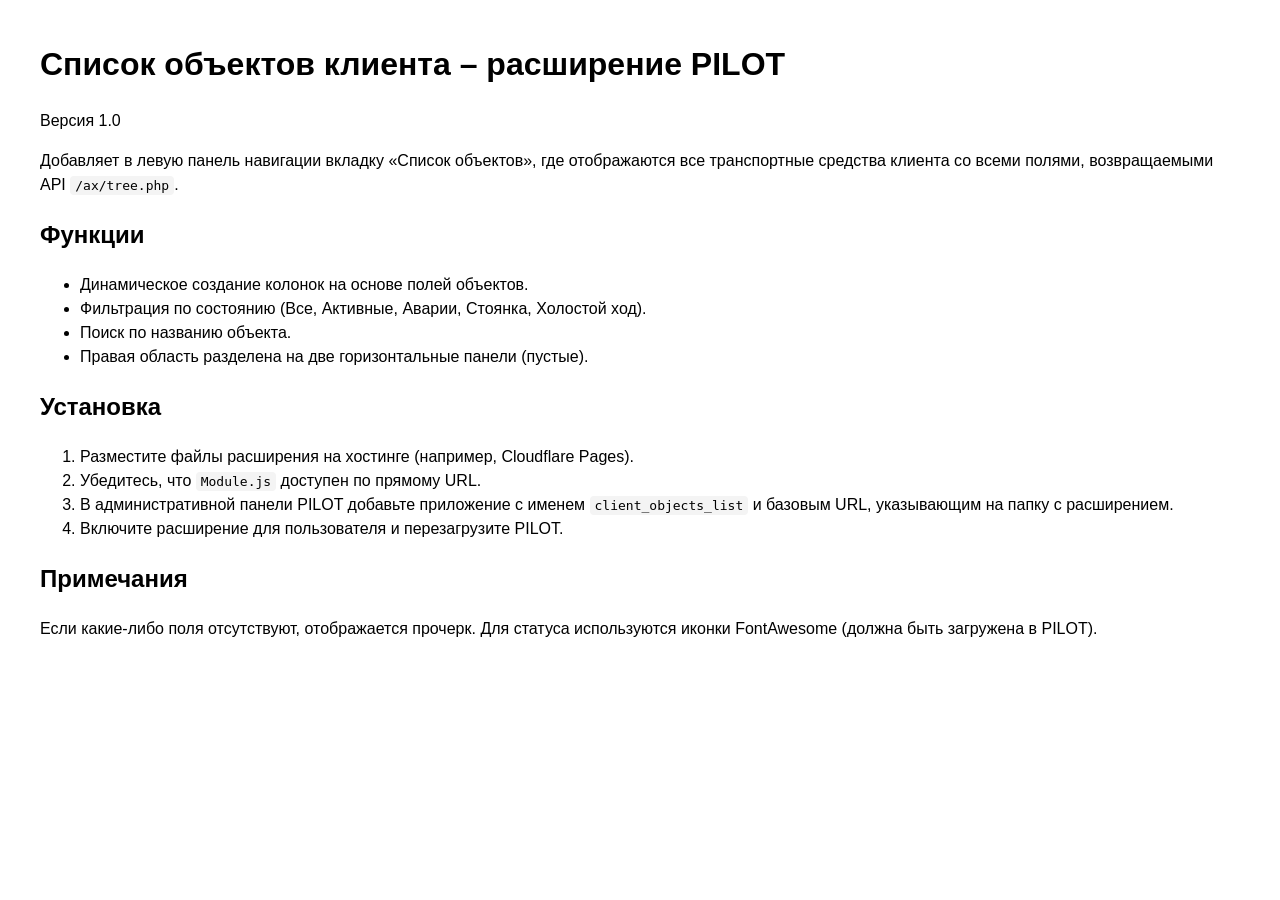
<file: duplicate_online/doc/index.html>
<!DOCTYPE html>
<html>
<head>
    <meta charset="UTF-8">
    <title>Расширение: Список объектов клиента</title>
    <style>
        body { font-family: Arial; margin: 40px; line-height: 1.5; }
        code { background: #f4f4f4; padding: 2px 5px; border-radius: 4px; }
    </style>
</head>
<body>
    <h1>Список объектов клиента – расширение PILOT</h1>
    <p>Версия 1.0</p>
    <p>Добавляет в левую панель навигации вкладку «Список объектов», где отображаются все транспортные средства клиента со всеми полями, возвращаемыми API <code>/ax/tree.php</code>.</p>
    <h2>Функции</h2>
    <ul>
        <li>Динамическое создание колонок на основе полей объектов.</li>
        <li>Фильтрация по состоянию (Все, Активные, Аварии, Стоянка, Холостой ход).</li>
        <li>Поиск по названию объекта.</li>
        <li>Правая область разделена на две горизонтальные панели (пустые).</li>
    </ul>
    <h2>Установка</h2>
    <ol>
        <li>Разместите файлы расширения на хостинге (например, Cloudflare Pages).</li>
        <li>Убедитесь, что <code>Module.js</code> доступен по прямому URL.</li>
        <li>В административной панели PILOT добавьте приложение с именем <code>client_objects_list</code> и базовым URL, указывающим на папку с расширением.</li>
        <li>Включите расширение для пользователя и перезагрузите PILOT.</li>
    </ol>
    <h2>Примечания</h2>
    <p>Если какие-либо поля отсутствуют, отображается прочерк. Для статуса используются иконки FontAwesome (должна быть загружена в PILOT).</p>
</body>
</html>
</file>
